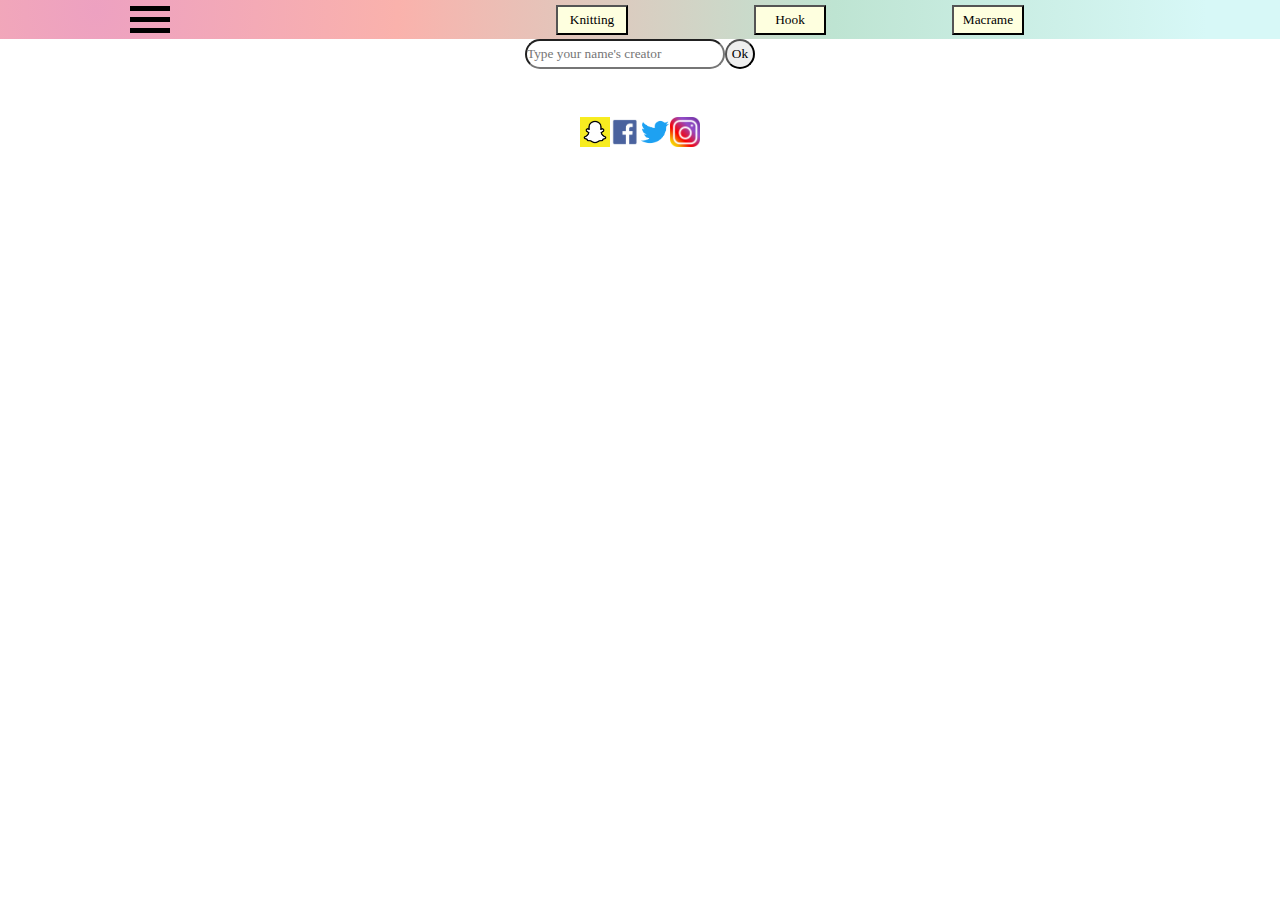
<file: creators's space.html>
<!DOCTYPE html>
<html lang="en">
<head>
    <meta charset="UTF-8">
    <meta http-equiv="X-UA-Compatible" content="IE=edge">
    <meta name="viewport" content="width=device-width, initial-scale=1.0">
    <link rel="stylesheet" href="../style.css">
    <script type="text/javascript" src="../script.js" defer></script>
    <title>Creators's space</title>
</head>
<body>
    <header>
        <div id="mySidenav" class="sidenav">
          <a id="closeBtn" href="index.html" class="close">x</a>
          <ul>
            <li><a href="index.html">Home</a></li>
            <li><a href="tricot.html">Knitting</a></li>
            <li><a href="crochet.html">Hook</a></li>
            <li><a href="macramé.html">Macrame</a></li>
            <li><a href="game.html">Game"Teach knitting"</a></li>
            <li><a href="creators's space.html">Creators's space</a></li>
            <li><a href="creators's space.html">Learn to make your videos</a></li>
            <li><a href="creators's space.html">Inscriptions</a></li>
          </ul>
        </div>
        <a href="#" id="openBtn">
          <span class="burger-icon">
            <span></span>
            <span></span>
            <span></span>
          </span>
        </a>
        <nav>
          <a href="./tricot.html"><button>Knitting</button></a>
          <a href="./crochet.html"><button>Hook</button></a>
          <a href="./macramé.html"><button>Macrame</button></a>
        </nav>
      </header>
    <div class="creators"></div>
    <div class="inscription">
        <form class="inscription">
            <input id="name" type="text" name="input" placeholder="Type your name's creator" /><br />
            <input id="submit" type="submit" name="submit" value="Ok"  />
        </form>
    </div>
    <div class="learnToMakeVideos"></div>

    <footer>
        <a href="https://accounts.snapchat.com/accounts/login?continue=%2Faccounts%2Fwelcome"><img src="../sources/OIP.jfif" alt="" width="30px"></a>
        <a href="https://fr-fr.facebook.com/login.php"><img src="../sources/facebook_logo.jpg" alt="" width="30px"></a>
        <a href="https://twitter.com/i/flow/login?input_flow_data=%7B%22requested_variant%22%3A%22eyJsYW5nIjoiZnIifQ%3D%3D%22%7D"><img src="../sources/R.png" alt="" width="30px"></a>
        <a href="https://www.instagram.com/accounts/login/"><img src="../sources/instagram-logo-1024x1024.png" alt="" width="30px"></a>
       </footer> 
</body>
</html>
</file>
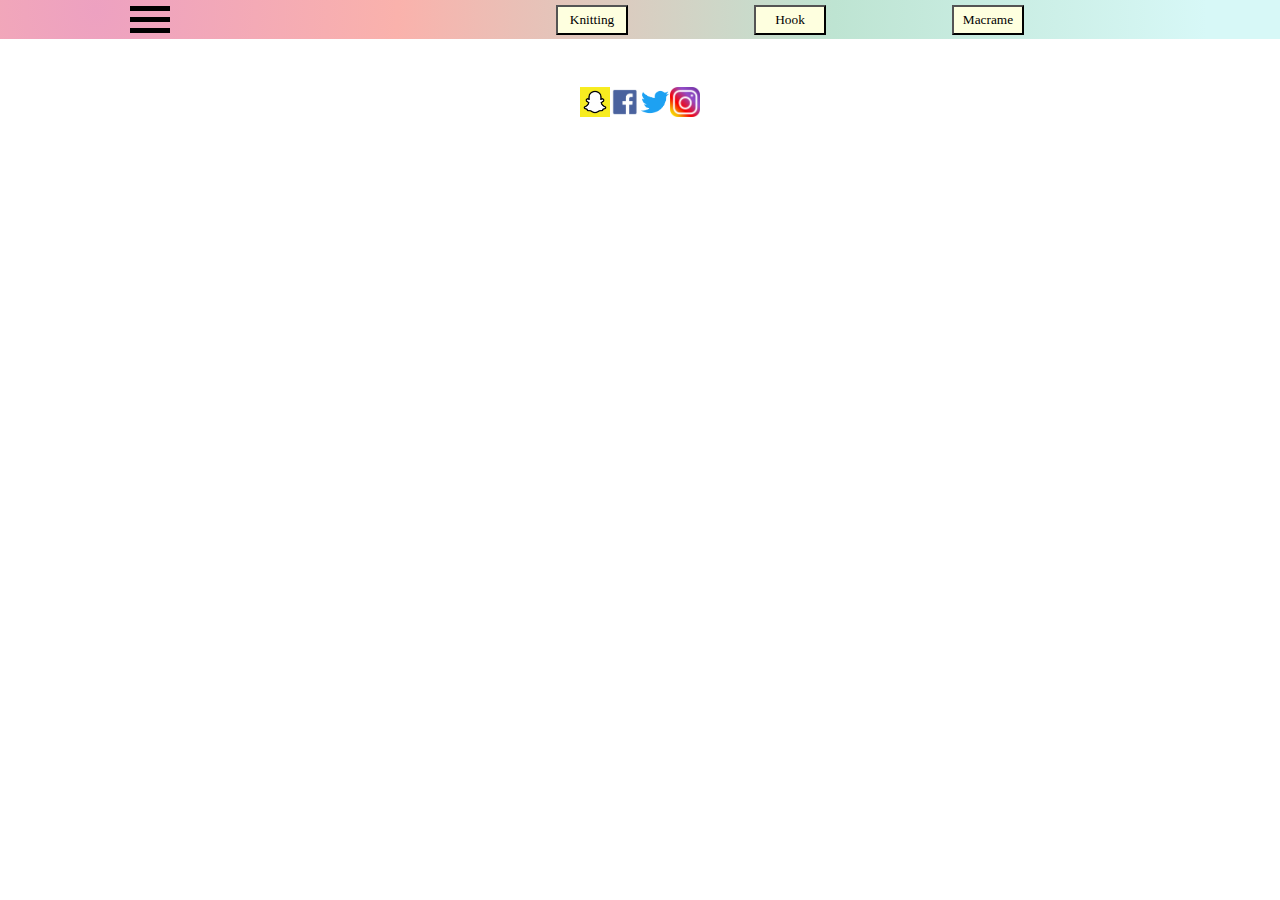
<file: crochet.html>
<!DOCTYPE html>
<html lang="en">
<head>
    <meta charset="UTF-8">
    <meta http-equiv="X-UA-Compatible" content="IE=edge">
    <meta name="viewport" content="width=device-width, initial-scale=1.0">
    <link rel="stylesheet" href="../style.css">
    <script type="text/javascript" src="../script.js" defer></script>
    <title>Hook</title>
</head>
<body>

    <header>
        <div id="mySidenav" class="sidenav">
          <a id="closeBtn" href="index.html" class="close">x</a>
          <ul>
            <li><a href="index.html">Home</a></li>
            <li><a href="tricot.html">Knitting</a></li>
            <li><a href="crochet.html">Hook</a></li>
            <li><a href="macramé.html">Macrame</a></li>
            <li><a href="game.html">Game"Teach knitting"</a></li>
            <li><a href="creators's space.html">Creators's space</a></li>
            <li><a href="creators's space.html">Learn to make your videos</a></li>
            <li><a href="creators's space.html">Inscriptions</a></li>
          </ul>
        </div>
        <a href="#" id="openBtn">
          <span class="burger-icon">
            <span></span>
            <span></span>
            <span></span>
          </span>
        </a>
        <nav>
          <a href="./tricot.html"><button>Knitting</button></a>
          <a href="./crochet.html"><button>Hook</button></a>
          <a href="./macramé.html"><button>Macrame</button></a>
        </nav>
      </header>
      <footer>
        <a href="https://accounts.snapchat.com/accounts/login?continue=%2Faccounts%2Fwelcome"><img src="../sources/OIP.jfif" alt="" width="30px"></a>
        <a href="https://fr-fr.facebook.com/login.php"><img src="../sources/facebook_logo.jpg" alt="" width="30px"></a>
        <a href="https://twitter.com/i/flow/login?input_flow_data=%7B%22requested_variant%22%3A%22eyJsYW5nIjoiZnIifQ%3D%3D%22%7D"><img src="../sources/R.png" alt="" width="30px"></a>
        <a href="https://www.instagram.com/accounts/login/"><img src="../sources/instagram-logo-1024x1024.png" alt="" width="30px"></a>
       </footer>
</body>
</html>
</file>
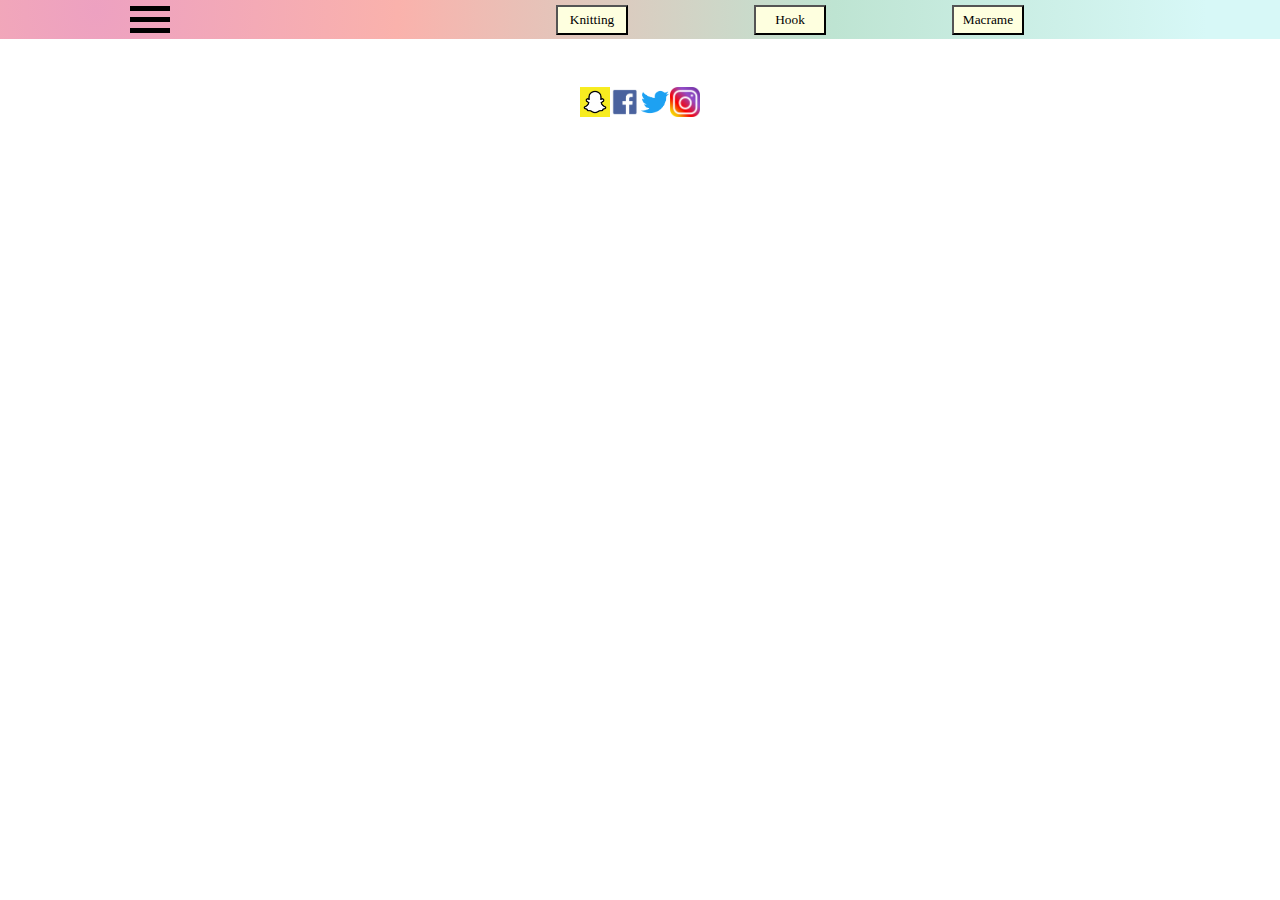
<file: macramé.html>
<!DOCTYPE html>
<html lang="en">
<head>
    <meta charset="UTF-8">
    <meta http-equiv="X-UA-Compatible" content="IE=edge">
    <meta name="viewport" content="width=device-width, initial-scale=1.0">
    <link rel="stylesheet" href="../style.css">
    <script type="text/javascript" src="../script.js" defer></script>
    <title>Macrame</title>
</head>
<body>

    <header>
        <div id="mySidenav" class="sidenav">
          <a id="closeBtn" href="index.html" class="close">x</a>
          <ul>
            <li><a href="index.html">Home</a></li>
            <li><a href="tricot.html">Knitting</a></li>
            <li><a href="crochet.html">Hook</a></li>
            <li><a href="macramé.html">Macrame</a></li>
            <li><a href="game.html">Game"Teach knitting"</a></li>
            <li><a href="creators's space.html">Creators's space</a></li>
            <li><a href="creators's space.html">Learn to make your videos</a></li>
            <li><a href="creators's space.html">Inscriptions</a></li>
          </ul>
        </div>
        <a href="#" id="openBtn">
          <span class="burger-icon">
            <span></span>
            <span></span>
            <span></span>
          </span>
        </a>
        <nav>
          <a href="./tricot.html"><button>Knitting</button></a>
          <a href="./crochet.html"><button>Hook</button></a>
          <a href="./macramé.html"><button>Macrame</button></a>
        </nav>
      </header>
      <footer>
        <a href="https://accounts.snapchat.com/accounts/login?continue=%2Faccounts%2Fwelcome"><img src="../sources/OIP.jfif" alt="" width="30px"></a>
        <a href="https://fr-fr.facebook.com/login.php"><img src="../sources/facebook_logo.jpg" alt="" width="30px"></a>
        <a href="https://twitter.com/i/flow/login?input_flow_data=%7B%22requested_variant%22%3A%22eyJsYW5nIjoiZnIifQ%3D%3D%22%7D"><img src="../sources/R.png" alt="" width="30px"></a>
        <a href="https://www.instagram.com/accounts/login/"><img src="../sources/instagram-logo-1024x1024.png" alt="" width="30px"></a>
       </footer>
</body>
</html>
</file>
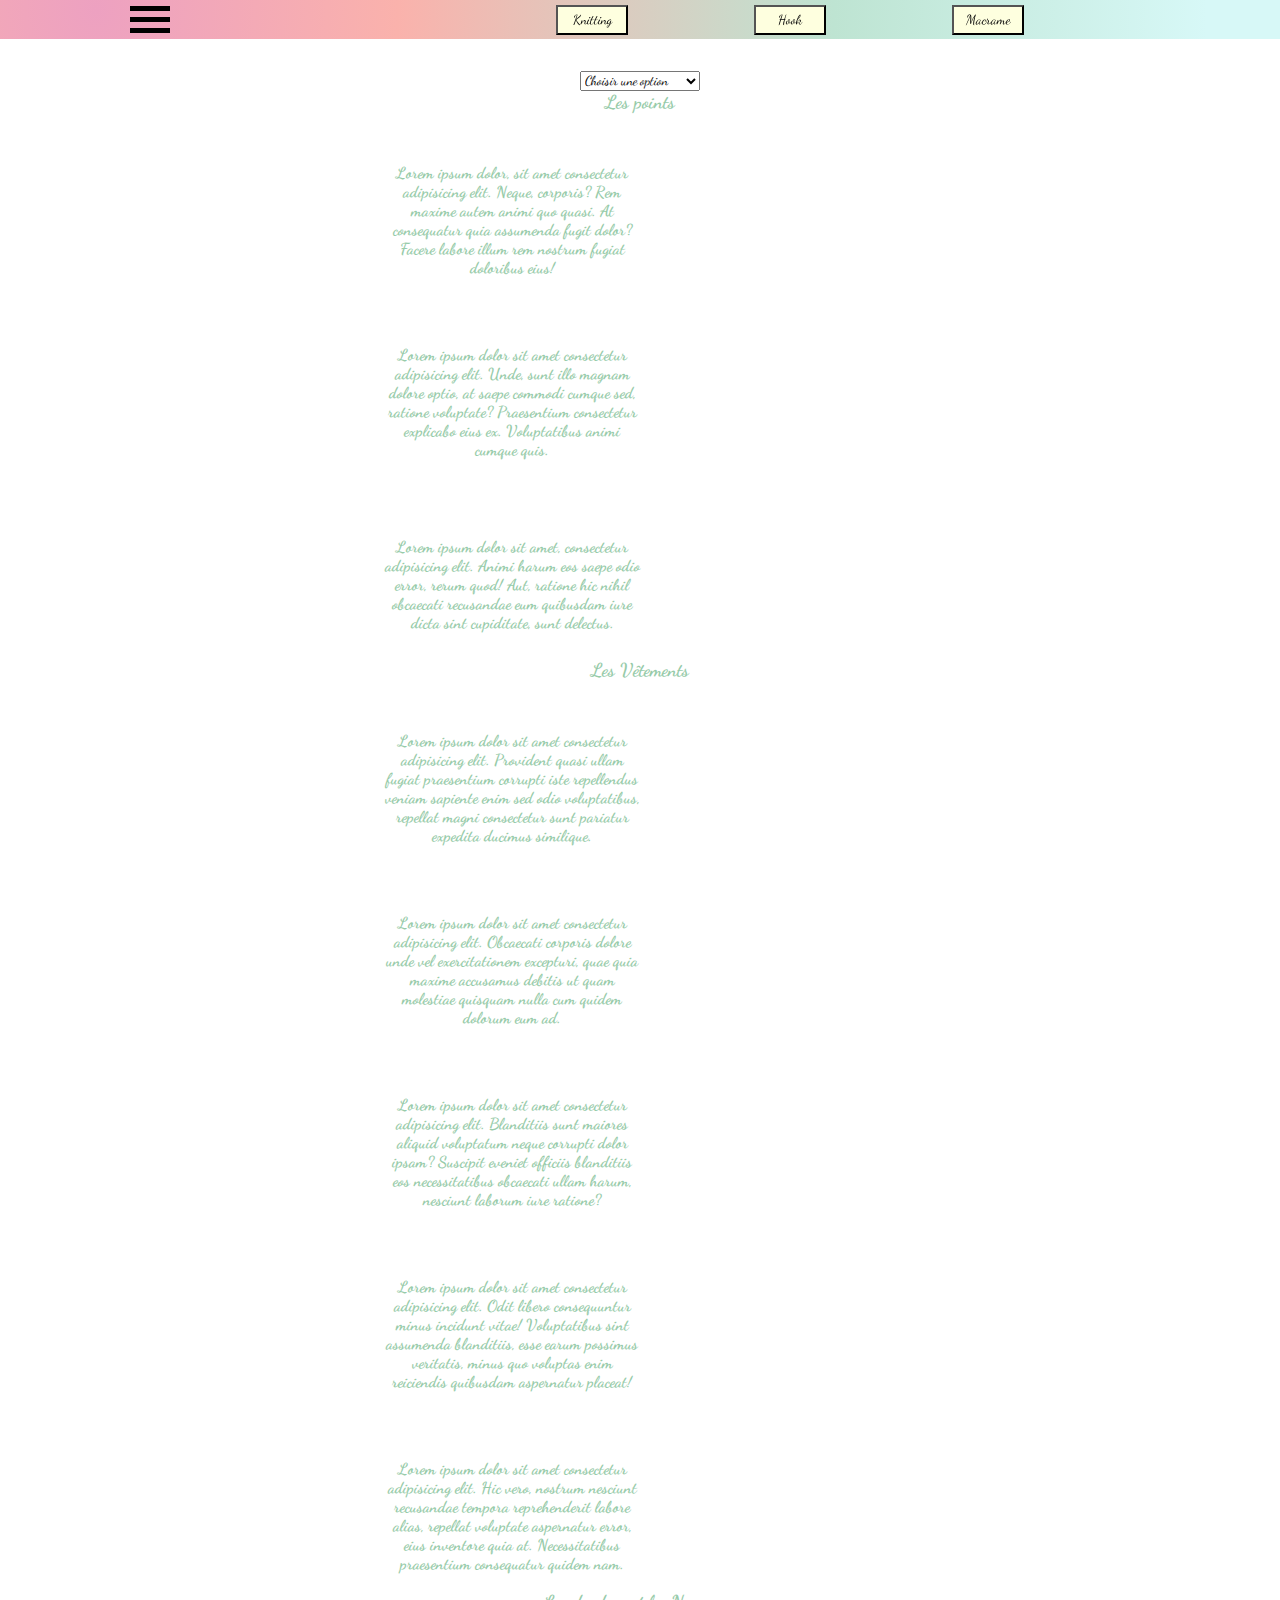
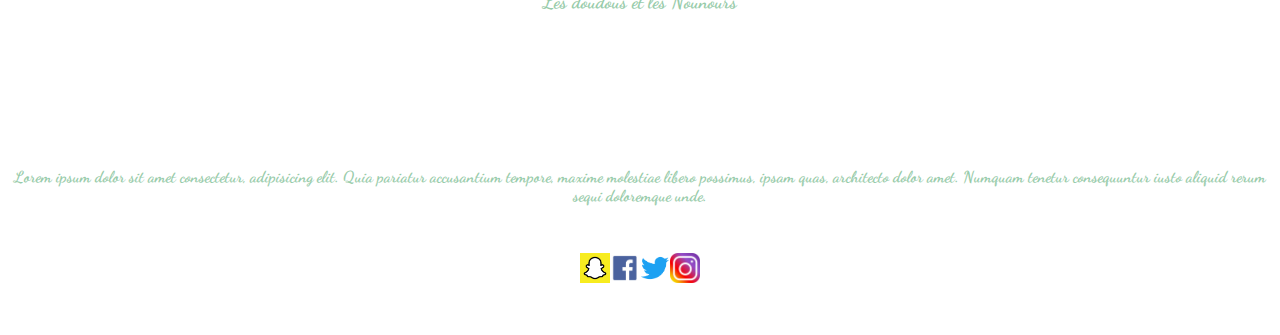
<file: tricot.html>
<!DOCTYPE html>
<html lang="en">
  <head>
    <meta charset="UTF-8" />
    <meta http-equiv="X-UA-Compatible" content="IE=edge" />
    <meta name="viewport" content="width=device-width, initial-scale=1.0" />
    <link rel="stylesheet" href="../style.css" />
    <script type="text/javascript" src="../script.js" defer></script>
    <title>Knitting</title>
    <link rel="preconnect" href="https://fonts.googleapis.com" />
    <link rel="preconnect" href="https://fonts.gstatic.com" crossorigin />
    <link
      href="https://fonts.googleapis.com/css2?family=Dancing+Script&display=swap"
      rel="stylesheet"
    />
  </head>
  <body>
    <header>
      <div id="mySidenav" class="sidenav">
        <a id="closeBtn" href="index.html" class="close">x</a>
        <ul>
          <li><a href="index.html">Home</a></li>
          <li><a href="tricot.html">Knitting</a></li>
          <li><a href="crochet.html">Hook</a></li>
          <li><a href="macramé.html">Macrame</a></li>
          <li><a href="game.html">Game"Teach knitting"</a></li>
          <li><a href="creators's space.html">Creators's space</a></li>
          <li><a href="creators's space.html">Learn to make your videos</a></li>
          <li><a href="creators's space.html">Inscriptions</a></li>
        </ul>
      </div>
      <a href="#" id="openBtn">
        <span class="burger-icon">
          <span></span>
          <span></span>
          <span></span>
        </span>
      </a>
      <nav>
        <a href="./tricot.html"><button>Knitting</button></a>
        <a href="./crochet.html"><button>Hook</button></a>
        <a href="./macramé.html"><button>Macrame</button></a>
      </nav>
    </header>

    <form name="Choix">
      <select name="Liste" onChange="Lien()">
        <option value="">Choisir une option</option>
        <option value="#points">Les points</option>
        <option value="#vetements">Vêtements</option>
        <option value="#objets">Objets</option>
        <option value="#doudou-nounours">Doudou et Nounours</option>
      </select>
    </form>

    <div class="lessons" id="points">
      <h3>Les points</h3>
      <div class="video-card">
        <iframe src="https://www.youtube.com/embed/0hMHZFEXdAo" title="YouTube video player" frameborder="0" allow="accelerometer; autoplay; clipboard-write; encrypted-media; gyroscope; picture-in-picture" allowfullscreen></iframe>
        <article>
          Lorem ipsum dolor, sit amet consectetur adipisicing elit. Neque,
          corporis? Rem maxime autem animi quo quasi. At consequatur quia
          assumenda fugit dolor? Facere labore illum rem nostrum fugiat
          doloribus eius!
        </article>
      </div>

      <div class="video-card">
        <iframe src="https://www.youtube.com/embed/zjw4Ye9i1KE" title="YouTube video player" frameborder="0" allow="accelerometer; autoplay; clipboard-write; encrypted-media; gyroscope; picture-in-picture" allowfullscreen></iframe>
        <article>
          Lorem ipsum dolor sit amet consectetur adipisicing elit. Unde, sunt
          illo magnam dolore optio, at saepe commodi cumque sed, ratione
          voluptate? Praesentium consectetur explicabo eius ex. Voluptatibus
          animi cumque quis.
        </article>
      </div>

      <div class="video-card">
        <iframe src="https://www.youtube.com/embed/Wx158ycgE00" title="YouTube video player" frameborder="0" allow="accelerometer; autoplay; clipboard-write; encrypted-media; gyroscope; picture-in-picture" allowfullscreen></iframe>
        <article>
          Lorem ipsum dolor sit amet, consectetur adipisicing elit. Animi harum
          eos saepe odio error, rerum quod! Aut, ratione hic nihil obcaecati
          recusandae eum quibusdam iure dicta sint cupiditate, sunt delectus.
        </article>
      </div>
    </div>

    <div class="lessons" id="vetements">
      <h3>Les Vêtements</h3>
      <div class="video-card">
        <iframe src="https://www.youtube.com/embed/_oI_KvZl6n0" title="YouTube video player" frameborder="0" allow="accelerometer; autoplay; clipboard-write; encrypted-media; gyroscope; picture-in-picture" allowfullscreen></iframe>
        <article>
          Lorem ipsum dolor sit amet consectetur adipisicing elit. Provident
          quasi ullam fugiat praesentium corrupti iste repellendus veniam
          sapiente enim sed odio voluptatibus, repellat magni consectetur sunt
          pariatur expedita ducimus similique.
        </article>
      </div>

      <div class="video-card">
        <iframe src="https://www.youtube.com/embed/E1louaLfph0" title="YouTube video player" frameborder="0" allow="accelerometer; autoplay; clipboard-write; encrypted-media; gyroscope; picture-in-picture" allowfullscreen></iframe>
        <article>
          Lorem ipsum dolor sit amet consectetur adipisicing elit. Obcaecati
          corporis dolore unde vel exercitationem excepturi, quae quia maxime
          accusamus debitis ut quam molestiae quisquam nulla cum quidem dolorum
          eum ad.
        </article>
      </div>
    </div>

    <div class="lessons" id="objets">
      <div class="video-card">
        <iframe src="https://www.youtube.com/embed/xv4Ke97O_eo" title="YouTube video player" frameborder="0" allow="accelerometer; autoplay; clipboard-write; encrypted-media; gyroscope; picture-in-picture" allowfullscreen></iframe>
        <article>
          Lorem ipsum dolor sit amet consectetur adipisicing elit. Blanditiis
          sunt maiores aliquid voluptatum neque corrupti dolor ipsam? Suscipit
          eveniet officiis blanditiis eos necessitatibus obcaecati ullam harum,
          nesciunt laborum iure ratione?
        </article>
      </div>

      <div class="video-card">
        <iframe src="https://www.youtube.com/embed/RfdBXEwdt68" title="YouTube video player" frameborder="0" allow="accelerometer; autoplay; clipboard-write; encrypted-media; gyroscope; picture-in-picture" allowfullscreen></iframe>
        <article>
          Lorem ipsum dolor sit amet consectetur adipisicing elit. Odit libero
          consequuntur minus incidunt vitae! Voluptatibus sint assumenda
          blanditiis, esse earum possimus veritatis, minus quo voluptas enim
          reiciendis quibusdam aspernatur placeat!
        </article>
      </div>

      <div class="video-card">
        <iframe src="https://www.youtube.com/embed/R5EkMOc_91c" title="YouTube video player" frameborder="0" allow="accelerometer; autoplay; clipboard-write; encrypted-media; gyroscope; picture-in-picture" allowfullscreen></iframe>
        <article>
          Lorem ipsum dolor sit amet consectetur adipisicing elit. Hic vero,
          nostrum nesciunt recusandae tempora reprehenderit labore alias,
          repellat voluptate aspernatur error, eius inventore quia at.
          Necessitatibus praesentium consequatur quidem nam.
        </article>
      </div>
    </div>

    <div class="lessons" id="doudous-nounours">
      <h3>Les doudous et les Nounours</h3>
      <div class="videoCard">
        <video></video>
        <article>Lorem ipsum dolor sit amet consectetur, adipisicing elit. Quia pariatur accusantium tempore, maxime molestiae libero possimus, ipsam quas, architecto dolor amet. Numquam tenetur consequuntur iusto aliquid rerum sequi doloremque unde.</article>
      </div>
    </div>
    <footer>
      <a href="https://accounts.snapchat.com/accounts/login?continue=%2Faccounts%2Fwelcome"><img src="../sources/OIP.jfif" alt="" width="30px"></a>
      <a href="https://fr-fr.facebook.com/login.php"><img src="../sources/facebook_logo.jpg" alt="" width="30px"></a>
      <a href="https://twitter.com/i/flow/login?input_flow_data=%7B%22requested_variant%22%3A%22eyJsYW5nIjoiZnIifQ%3D%3D%22%7D"><img src="../sources/R.png" alt="" width="30px"></a>
      <a href="https://www.instagram.com/accounts/login/"><img src="../sources/instagram-logo-1024x1024.png" alt="" width="30px"></a>
     </footer>
  </body>
</html>
</file>
<file: style.css>
/*Reset*/
* {
  margin: 0;
  padding: 0;
  box-sizing: border-box;

 /* cursor: pointer; */
  cursor: url("./sources/bebeaiguilles.png"), pointer;
  font-family: 'Dancing Script', cursive;
}

/* Sidenav menu */
.sidenav {
  height: 450px;
  width: 230px;
  position: fixed;
  z-index: 1;
  display: none;
  top: 0;
  left: 0;
  background: radial-gradient(circle at 7.5% 24%, rgb(237, 161, 193) 0%, rgb(250, 178, 172) 25.5%, rgb(190, 228, 210) 62.3%, rgb(215, 248, 247) 93.8%);
  padding-top: 0px;
  transition: top 0.6s ease;
}

/* Sidenav menu links */
.sidenav a {
  padding: 8px 8px 8px 32px;
  text-decoration: none;
  font-size: 25px;
  color:#668ba4 ;
  display: block;
  transition: 0.6s;
}

.sidenav ul {
  list-style-type: none;
  padding: 0;
  margin: 0;
}

/* Active class */
.sidenav.active {
  top: 0;
  left: 0;
}

/* Close btn */
.sidenav.close {
  position: absolute;
  top: 0;
  right: 25px;
  font-size: 36px;
}

/* Icône burger */
.burger-icon span {
  display: block;
  width: 100%;
  height: 5px;
  background-color: black;
  margin: 6px 0;
}

/* Nav */
nav {
  display: flex;
  justify-content: space-around;
  align-items: center;
  width: 230px;
}

button {
  height: 30px;
  width: 4.5rem;
  display: inline-block;
  background-color: #feffdf;
  border-color: black;
}

header {
  background: radial-gradient(
    circle at 7.5% 24%,
    rgb(237, 161, 193) 0%,
    rgb(250, 178, 172) 25.5%,
    rgb(190, 228, 210) 62.3%,
    rgb(215, 248, 247) 93.8%
  );
  display: flex;
  align-items: center;
  justify-content: space-around;
  position: sticky;
  top: 0;
  width: 100%;
}

#openBtn {
  width: 2.5rem;
}

h1 {
  color: #97cba9;
  text-align: center;
}

.close {
  text-align: end;
}

input{
  border-radius: 20px;
  width: 200px;
  height: 30px;
}

form{
  display: flex;
  justify-content: center;
}
#submit{
height: 30px;
width: 30px;
}

/* video {
  height: 160px;
  width: 270px;
  top: 2px; */
/* } */
#helloPurl{
  height: 160px;
  display: flex;
  justify-content: center;
  align-items: center;
  margin: 1rem 0;
}

#helloPurl video {
  width: 100%;
  height: 100%;
}

p {  
  color: #668ba4;
  text-align: center;
  font-weight: bold;
  background:radial-gradient(circle at 7.5% 24%, rgb(237, 161, 193) 0%, rgb(250, 178, 172) 25.5%, rgb(190, 228, 210) 62.3%, rgb(215, 248, 247) 93.8%); ;
}

h2, h3, h4, article {
  color: #97cba9;
  font-weight: bold;
  text-align: center;
}
iframe {
  width: 16rem;
  height: 100%;
}

video {
  width: 16rem;
  height: 100%;
}
 
.video-card  { 
  display: flex;
  flex-direction: column;
  align-items: center;
  margin-top: 2rem;
}

footer {
  display: flex;
  align-items: center;
  justify-content: center;
  margin: 3rem;
}

.video-card article {
  text-align: center;
  width: 16rem;
}

select {
      margin-top: 2rem
}

.actualite {
    height: 100%;
    display: flex;
    flex-direction: column;
    align-items: center;
}

@media screen and (min-width: 426px) {

   #openBtn {
    align-items: flex-end;
   }
   nav {
     width: 720px;
     justify-content: space-evenly;
   }

   #helloPurl video {
     width: 50%;
     height: 100%;
   }

   .actualite video {
     width: 50%;
   }

 .video-card {
   flex-direction: row;
   justify-content: center;
 }  
 .video-card:nth-child(even){
   flex-direction: row-reverse;
 }
}

@media screen and (min-width: 1024px) {
   .video-card {
     flex-direction: row-reverse;
    }
    
}
</file>
